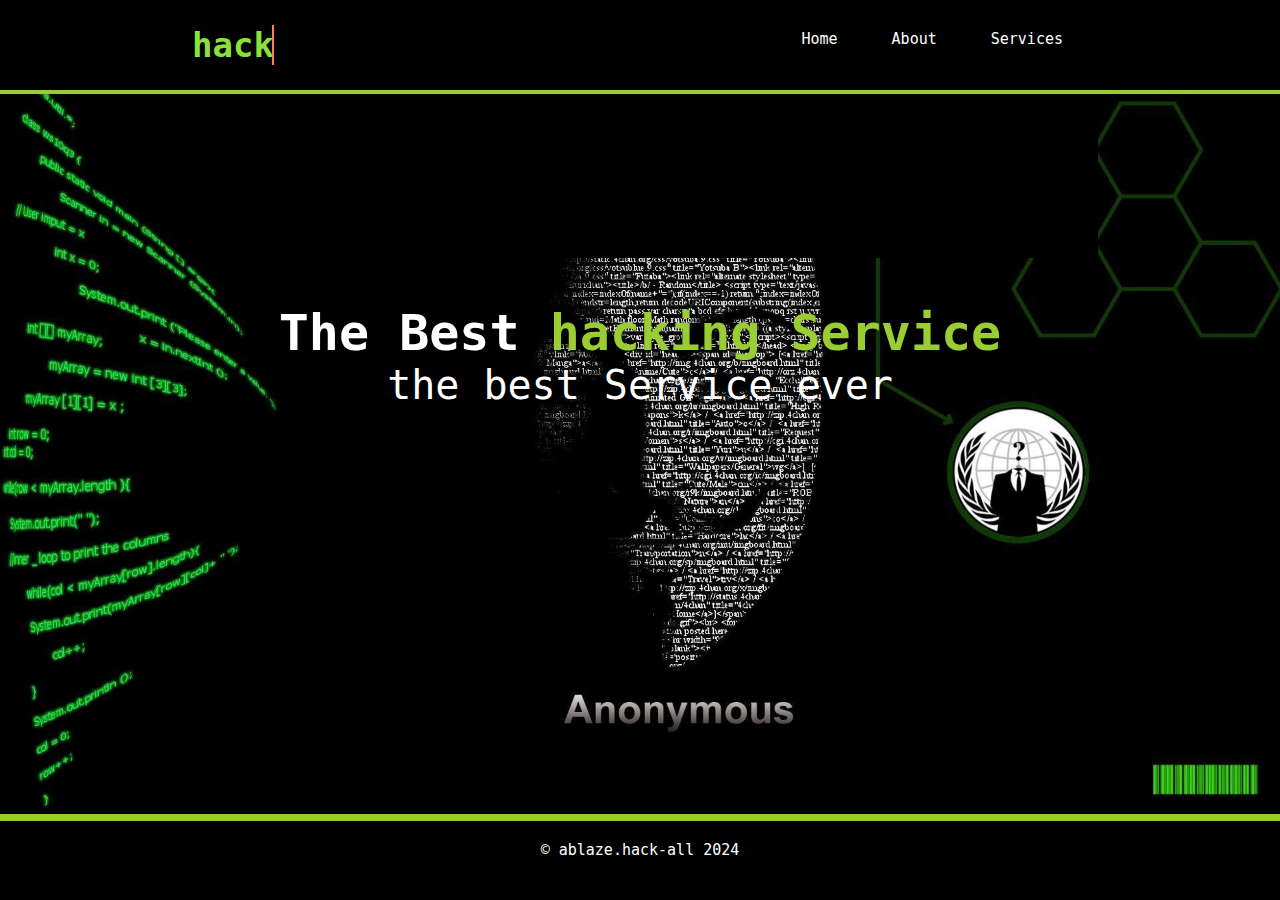
<file: my_web/website/index.html>
<!DOCTYPE html>
<html lang="en">
<head>
    <meta charset="UTF-8">
    <meta name="viewport" content="width=device-width, initial-scale=1.0">
    <link rel="stylesheet" href="style.css">
    <title>hacking Service</title>
</head>
<body>
    <div id="header">
        <div class="container">
            <h1 class="hack">hack<span class="logo"></span></h1>
            <ul class="navbar">
                <li><a href="index.html">Home</a></li>
                <li><a href="about.html">About</a></li>
                <li><a href="services.html">Services</a></li>
            </ul>
        </div>
    </div>
    <div id="banner">
        <div class="container">
            <center>
                <h1 class="h1tool">The Best <span class="tol">hacking Service</span></h1>
                <p class="par">the best Service ever</p>
            </center>
        </div>
    </div>
    <div class="clr"></div>
    <div id="footer">
        <p>&copy; ablaze.hack-all 2024</p>
    </div>
</body>
</html>
</file>
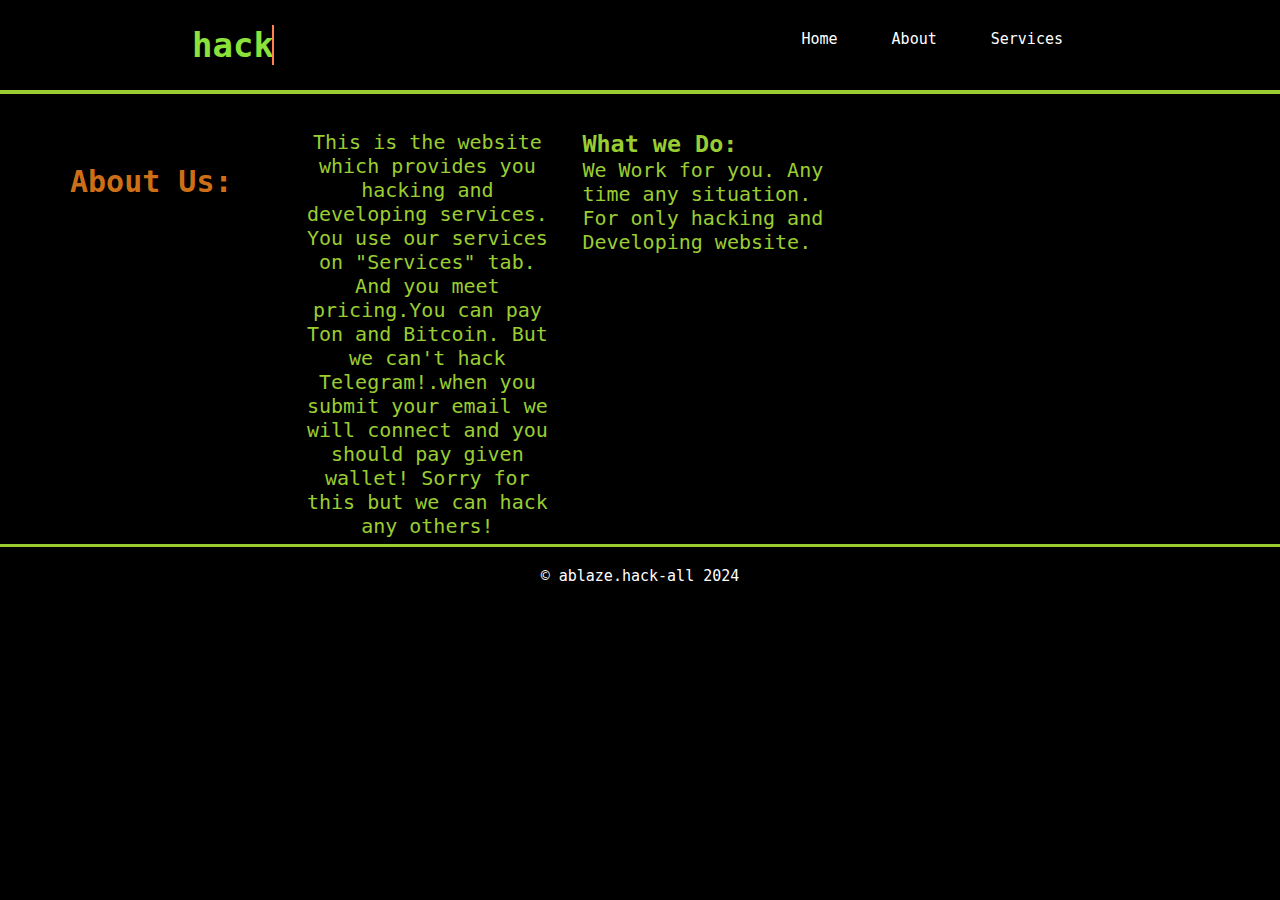
<file: my_web/website/about.html>
<!DOCTYPE html>
<html lang="en">
<head>
    <meta charset="UTF-8">
    <meta name="viewport" content="width=device-width, initial-scale=1.0">
    <link rel="stylesheet" href="style.css">
    <title>hacking Service</title>
</head>
<body>
    <div id="header">
        <div class="container">
            <h1 class="hack">hack<span class="logo"></span></h1>
            <ul class="navbar">
                <li><a href="index.html">Home</a></li>
                <li><a href="about.html">About</a></li>
                <li><a href="services.html">Services</a></li>
            </ul>
        </div>
    </div>

    <div class="about">
        <div class="main-content">
            <center>
                <h3 class="aboyt">About Us:</h3> <br>
                <br>
                <p class="text">This is the website which provides you hacking and developing services.
                    You use our services on "Services" tab.
                    And you meet pricing.You can pay Ton and Bitcoin.
                    But we can't hack Telegram!.when you submit your email we will connect and you should pay given wallet!
                    Sorry for this but we can hack any others!
                </p>
        </center>
        <div class="wht">
            <h3>What we Do:</h3>
            <p>We Work for you.
                Any time any situation.
                For only hacking and Developing website.
            </p>
        </div>
        </div>
    </div>
    <div class="clr"></div>
    <div id="footer">
        <p>&copy; ablaze.hack-all 2024</p>
    </div>
</body>
</html>
</file>
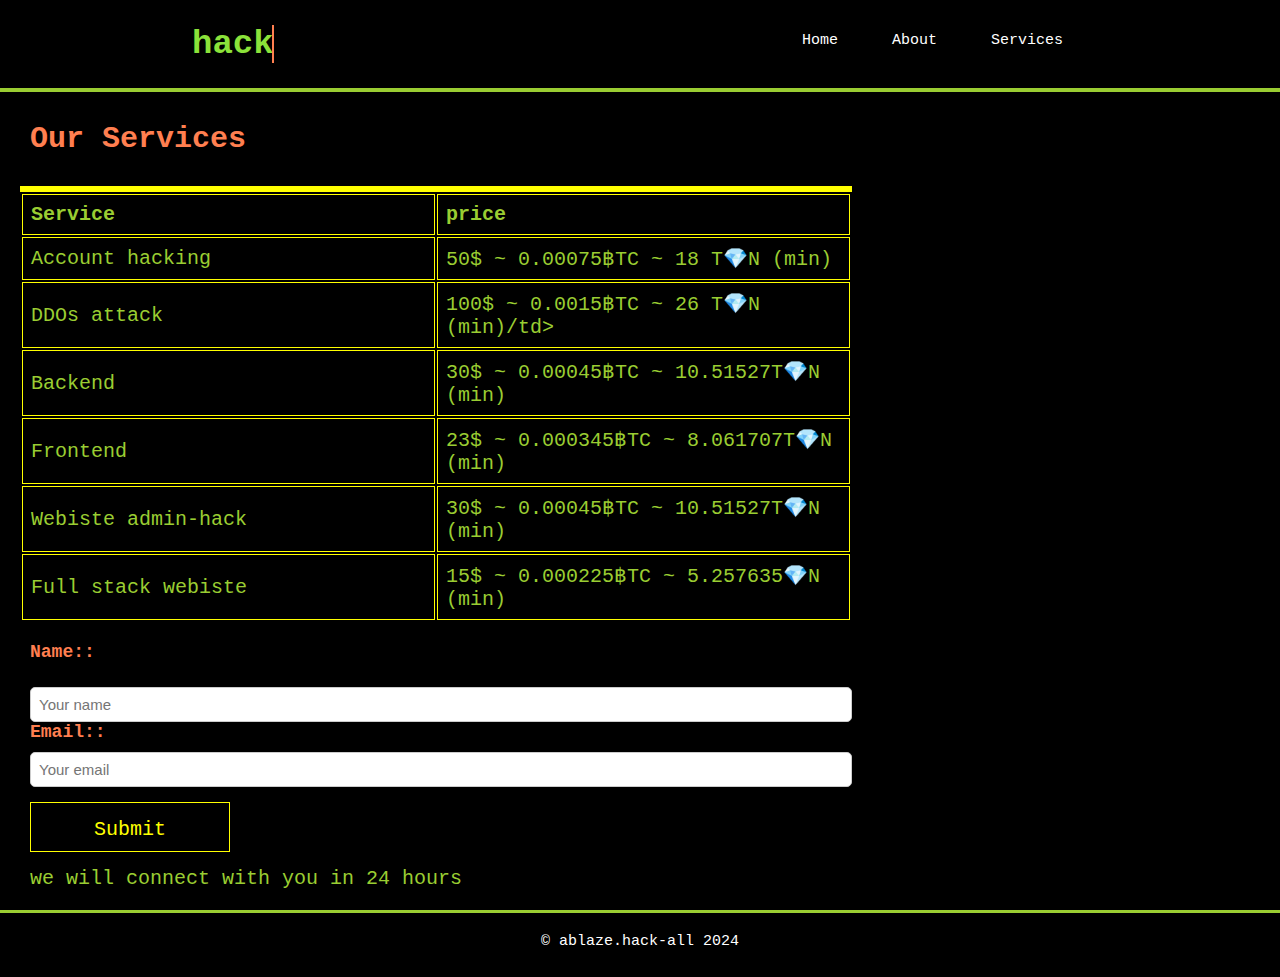
<file: my_web/website/services.html>
<!DOCTYPE html>
<html lang="en">
<head>
    <meta charset="UTF-8">
    <meta name="viewport" content="width=device-width, initial-scale=1.0">
    <link rel="stylesheet" href="style.css">
    <title>hacking Service</title>
</head>
<body>
    <div id="header">
        <div class="container">
            <h1 class="hack">hack<span class="logo"></span></h1>
            <ul class="navbar">
                <li><a href="index.html">Home</a></li>
                <li><a href="about.html">About</a></li>
                <li><a href="services.html">Services</a></li>
            </ul>
        </div>
    </div>
    <div class="conntainerr">
        <div class="content">
            <h3>Our Services</h3>
            <div class="tables">
                
            </div>
            <table>
                <tr class="trr">
                    <th>Service</th>
                    <th>price</th>
                </tr>
                <tr>
                    <td>Account hacking</td>
                    <td>50$ ~ 0.00075฿TC ~ 18 T💎N (min)</td>
                </tr>
                <tr>
                    <td>DDOs attack</td>
                    <td>100$ ~ 0.0015฿TC ~ 26 T💎N (min)/td>
                </tr>
                <tr>
                    <td>Backend</td>
                    <td>30$ ~ 0.00045฿TC ~ 10.51527T💎N (min)</td>
                </tr>
                <tr>
                    <td>Frontend</td>
                    <td>23$ ~ 0.000345฿TC ~ 8.061707T💎N (min)</td>
                </tr>
                <tr>
                    <td>Webiste admin-hack</td>
                    <td>30$ ~ 0.00045฿TC ~ 10.51527T💎N (min)</td>
                </tr>
                <tr>
                    <td>Full stack webiste</td>
                    <td>15$ ~ 0.000225฿TC ~ 5.257635💎N (min)</td>
                </tr>
                
            </table>
            <div class="con">
                <label class="label" for="name">Name:</label>
                <br>
                <input type="text" id="name" placeholder="Your name">
                <br>
                <label class="label" for="email">Email:</label>
                <input type="email" id="email" placeholder="Your email">
                <form action="/submit" method="post">
                <br>
                <input type="submit", class="submit">
                <br>
                <br>
                <label for="message", class="conn">we will connect with you in 24 hours</label>
            </div>
        </div>
        
    </div>
    <div class="clr"></div>
    <div id="footer">
        <p>&copy; ablaze.hack-all 2024</p>
    </div>
</body>
</html>
</file>
<file: my_web/website/style.css>
body, h1, h2, h3, p, ul {
    margin: 0;
    padding: 0;
}

#header {
    background-color: #000;
    border-bottom: 4px solid yellowgreen;
}

#header h1 {
    color: rgb(139, 226, 58);
    font-family: monospace;
    padding: 15px 0;
    display: inline-block;
}

#header .hack {
    font-size: 34px;
    font-weight: 600;
    min-width: 280px;
}

#header .logo {
    font-size: 34px;
    font-weight: 600;
    min-width: 280px;
}

#header span {
    position: relative;
}

#header span::before {
    content: "-";
    color: #ff7f50;
    animation: words 20s infinite;
}

#header span::after {
    content: "";
    position: absolute;
    width: calc(100% + 8px);
    height: 100%;
    background-color: #000;
    border-left: 2px solid #ff7f50;
    right: -8px;
    animation: cursor .8s infinite, typing 20s steps(14) infinite;
}

.navbar {
    float: right;
    margin-top: 10px;
}

.navbar li {
    display: inline-block;
    margin: 10px;
}

.navbar li a {
    color: #fff;
    text-decoration: none;
    font-family: monospace;
    padding: 25px 15px;
    font-size: 15px;
}

.navbar li a:hover {
    color: darkorange;
}

.container {
    background-color: black;
    width: 70%;
    height: 20%;
    margin: auto;
    padding: 10px;
}

@keyframes cursor {
    to {
        border-left: 2px solid #ff7f5000;
    }
}

@keyframes words {
    0%, 20% {
        content: "-all";
    }
    15%, 25% {
        content: "-account";
    }
    80%, 100% {
        content: "ing tools";
    }
}

@keyframes typing {
    10%, 15%, 30%, 35%, 50%, 55%, 70%, 75%, 90%, 95% {
        width: 0;
    }
    5%, 20%, 25%,40%,60%,65%,80%,85% {
        width: calc(100%+8px);
    }
}

.tol {
    color: yellowgreen;
    font-family: monospace;
}

.h1tool {
    font-family: monospace;
    color: #fff;
    font-size: 50px;
    margin-top: 200px;
}

.par {
    font-family: monospace;
    font-size: 40px;
    color: #fff;
}

#banner {
    height: 80vh;
    background-image: url(../images/mainpic.jpg);
    background-size: cover;
    background-position: center;
    border-bottom: 4px solid yellowgreen;
}

.hh5 {
    font-size: 20px;
    font-family: monospace;
    color: red;
}

.clr {
    clear: both;
}

#footer {
    border-top: 3px solid yellowgreen;
    padding: 20px 0;
    font-size: 15px;
    text-align: center;
    background-color: #000;
    color: white;
    font-family: monospace;
}
.about {
    background-color: #000;
    width: 100%;
    height: 50vh;
}

.aboyt {    
    float: left;
    color: #db7719ef;
    font-family: monospace;
    font-size: 30px;
    padding: 50px;
    margin: 20px;
}

.text {
    width: 30%;
    float: left;
    color: yellowgreen;
    font-size: 20px;
    font-family: monospace;
}

.main-content {
    width: 65%;
    float: left;
}

.wht {
    font-size: 20px;
    font-family: monospace;
    color: yellowgreen;
    width: 30%;
    float: right;
}

.about{
    
    background-color: #000;
}

.content{
    background-color: #000;
    font-family: monospace;
    color: yellowgreen;
    padding: 20px;
    padding-right: 588px;

}

.content h3{
    color: #ff7f50;
    font-size: 30px;
    border: 2px solid black;
    padding: 8px;
    width: 50%;
}



td, th {
    border: 1px solid yellow;
    text-align: left;
    padding: 8px;
    width: 50%;
}

.con{
    text-align: right;
    padding-left: 170%;
    
}

.label {
    display: block;
    font-size: 18px;
    font-weight: bold;
    color: #ff7f50;
    margin-bottom: 5px;
    width: 30%;
}

.label::after {
    content: ":";
}

.con {
    text-align: left;
    padding-left: 10px;
    margin-top: 20px;
}

.con input[type="text"],
.con input[type="email"] {
    width: 100%;
    padding: 8px;
    margin-top: 5px;
    border: 1px solid #ccc;
    border-radius: 5px;
    box-sizing: border-box;
}

.con input[type="text"]:focus,
.con input[type="email"]:focus {
    outline: none;
    border-color: #ff7f50;
}

.conntainerr {
    display: flex;
    justify-content: space-between;
}

.content {
    width: 65%;
    background-color: #000;
    font-family: monospace;
    color: yellowgreen;
    padding: 20px;
}

.content h3 {
    color: #ff7f50;
    font-size: 30px;
    padding: 8px;
    width: fit-content;
    margin-bottom: 20px;
}

.tables {
    font-size: 20px;
    border: 3px solid yellow;
}

.trr {
    font-size: 50px;
    font-style: initial;
}

td, th {
    border: 1px solid yellow;
    text-align: left;
    padding: 8px;
    font-size: 20px;
}

body {
    background-color: #000;
}

input {
    width: 50%;
    padding: 10px 0 5px;
    font-size: 15px;
}

.conn {
    font-size: 20px;
}

.submit {
    width: 200px;
    height: 50px;
    font-size: 20px;
    text-align: center;
    font-family: monospace;
    color: yellow;
    border: 1px solid yellow;
    background-color: #000;
    cursor: pointer;
    
}

.submit:hover {
    background-color:yellow;
    color: black;
    transition: 0.7s;
}
</file>
